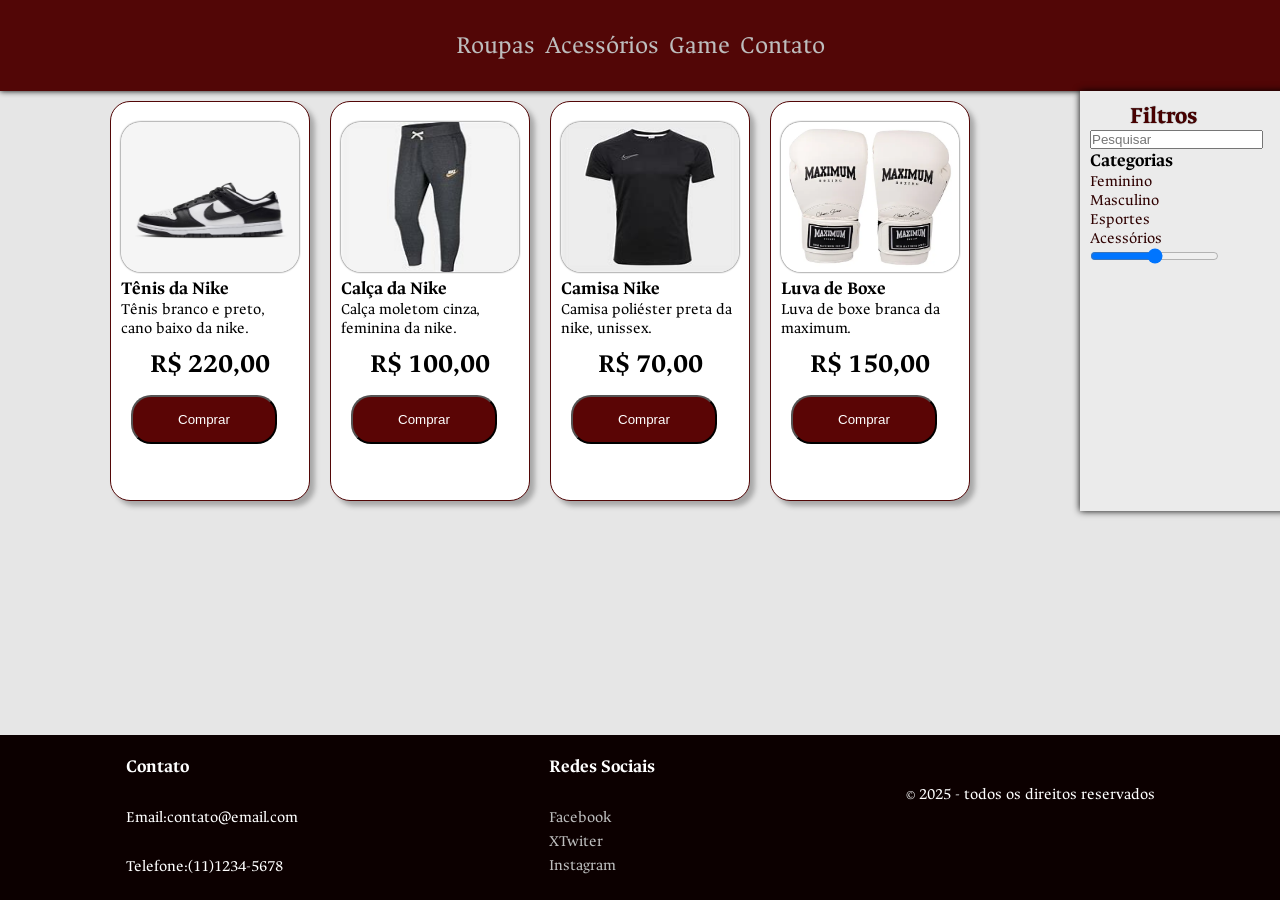
<file: index.html>
<!DOCTYPE html>
<!-- TRADUZ LÍNGUA PARA PT-BR -->
<html lang="pt-br">
<head>
	<!-- RECONHECE OS CARACTERES ESPECIAIS -->
    <meta charset="UTF-8">
	<!-- OLHA O TAMANHO DO NAVEGADOR -->
    <meta name="viewport" content="width=device-width, initial-scale=1.0">
    <!-- CHAMANDO O CSS EXTERNO -->
     <link rel="stylesheet" href="./src/css/estilo.css">
    <title>Projeto B</title>
</head>
<body>
    <div id="container">
		<header>
			<nav>
				<ul>
					<!-- LINKS -->
                    <li><a href="index.html">Roupas</a></li>
					<li><a href="#">Acessórios</a></li>
					<li><a href="game.html">Game</a></li>
					<li><a href="#">Contato</a></li>
				</ul>
			</nav>
		</header>

        <div id="conteudo">
				
			<main>
				<article class="produto">
					<img  src="./src/assets/tenis.avif" alt="tenis">
					<h3>Tênis da Nike</h3>
					 <p>Tênis branco e preto, cano baixo da nike.</p>
					  <p class="preco">R$ 220,00</p>
					  <button type="submit">Comprar</button>
				</article>	

                <article class="produto">
					<img  src="./src/assets/calca.jpg" alt="calca">
					<h3>Calça da Nike</h3>
					 <p>Calça moletom cinza, feminina da nike.</p>
					  <p class="preco">R$ 100,00</p>
					  <button type="submit">Comprar</button>
				</article>	

                <article class="produto">
					<img  src="./src/assets/camisa.jpg" alt="blusa">
					<h3>Camisa Nike</h3>
					 <p>Camisa poliéster preta da nike, unissex.</p>
					  <p class="preco">R$ 70,00</p>
					  <button type="submit">Comprar</button>
				</article>

                <article class="produto">
					<img  src="./src/assets/luva.webp" alt="luva">
					<h3>Luva de Boxe</h3>
					 <p>Luva de boxe branca da maximum.</p>
					  <p class="preco">R$ 150,00</p>
					  <button type="submit">Comprar</button>
				</article>	
			</main>
            <aside>
                <h2>Filtros</h2>
                <input type="text" placeholder="Pesquisar">
                <div class="filtro">
                    <h3>Categorias</h3>
                    <ul>
			            <li><a href="#">Feminino</a></li>
			            <li><a href="#">Masculino</a></li>
			            <li><a href="#">Esportes</a></li>
 			            <li><a href="#">Acessórios</a></li>     
                    </ul>
        </div>

		    <div class="filtro">
			    <input type="range" min="0" max="1000" value="500" >
		    </div>
            </aside>			
			</div>

	<footer>
	<div class="footer-content">
		<div class="contato">
			<h3>Contato</h3>
			<p>Email:contato@email.com</p>
			<p>Telefone:(11)1234-5678</p>
		</div>
		<div class="redes-sociais">
			<h3>Redes Sociais</h3>
			<ul>
				<!-- LINKS (NÃO FUNCIONAIS) -->
				<li><a href="">Facebook</a></li>
				<li><a href="">XTwiter</a></li>
				<li><a href="">Instagram</a></li>
			</ul>
		  </div>
		  <div class="direitos">
			<p>&copy; 2025 - todos os direitos reservados</p>
		</div>

		</div>
</footer>
</div>
</body>
</html>
</file>
<file: src/css/estilo.css>
@import url('https://fonts.googleapis.com/css2?family=Ancizar+Serif:ital,wght@0,300..900;1,300..900&family=Roboto:ital,wght@0,100..900;1,100..900&display=swap');
/*RESET BASICO*/
*{
    margin: 0;
    padding: 0;
    box-sizing: border-box;
}
body{
    background: #e6e6e6;
    font-family: "Ancizar Serif", serif;
}
/* DEIXANDO FLEXÍVEL */
#container{
    display: flex;
    flex-direction: column;
    min-height: 100vh;
}
header{
    background: #520606;
    color: #fff;
    padding: 20px;
    display: flex;
    justify-content: space-around;
    box-shadow: 0 0 6px #000;
}
header nav ul{
    list-style: none;
    padding: 0;
    margin: 10px;
    display: flex;
    gap: 10px;
}
header nav ul li a{
    color: #bdbdbd;
    text-decoration: none;
    font-size: 1.6rem;
}
header nav a:hover{
    color: #fddddd;
    border-radius: 20px;
    text-decoration: underline 2px #fddddd;
}
#conteudo{
    display: grid;
    grid-template-columns: 1fr 200px;
}
main{
    display: flex;
    /*PERMITE QUE OS ITEMS FLEXIVEIS QUEBREM DE LINHA SE NÃO HOUVER ESPAÇO NA MESMA LINHA */
    flex-wrap: wrap;
    justify-content: center;
}
.produto{
    width: 200px;
    height: 400px;
    margin: 10px;
    padding: 10px;
    border: 1px solid #520606;
    border-radius: 20px;
    background: #fff;
    box-shadow: 5px 5px 5px #a8a8a8;
    transition: 0.4s;
}
/* AUMENTA O TAMANHO AO PASSAR O MOUSE */
.produto:hover{
    transform: scale(1.02)
}
.produto img{
    width: 100%;
    height: 150px;
    margin-top: 10px;
    border-radius: 20px;
    box-shadow: 0 0 2px #000;
}
.preco{
    font-weight: 700;
    margin-top: 10px;
    text-align: center;
    font-size: 1.7rem;
}
button{
    background: #5a0505;
    margin-top: 15px;
    margin-left: 10px;
    padding: 15px 45px;
    border-radius: 20px;
    cursor: pointer;
    color: #fff;
}
button:hover{
    background-image: linear-gradient(#5a0505,black);
}
aside{
    width: 220px;
    padding: 10px;
    background: #ebebeb;
    box-shadow: 0 0 7px #000;
}
aside h2{
    color: #490000;
    margin-left: 40px;
    text-shadow: 0 0 1px #000;
}
aside ul{
    list-style: none;
}
aside ul li a{
    text-decoration: none;
    color: #2e0000;
}
aside ul li a:hover{
    text-decoration: underline 1px #2e0000;
}
footer{
    background: #0c0000;
    color:#fff;
    padding: 20px 0;
    margin-top: auto;
}
.footer-content{
    display: flex;
    justify-content: space-around;
    max-width: 100%;
    margin-top: 0 auto;
}
.footer-content h3{
    margin-bottom: 30px;
}
.footer-content ul{
    list-style: none;
}
.footer-content li{
    margin-bottom: 5px;
}
.footer-content a{
    text-decoration: none;
    cursor: pointer;
    color: #bdbdbd;
}
.footer-content a:hover{
    color: #fddddd;
    text-decoration: underline 1px #fddddd;
}
footer p{
    justify-content: end;
    margin-top: 30px;
}
/* RESPONSIVIDADE */
@media (max-width:768px){
    header nav ul{
        display: flex;
        flex-direction: column;
        gap:2rem;
        align-items: center;
    }
    header nav ul li{
        width: 300px;
        height: 50px;
        text-align: center;
        border-radius: 20px;
        font-size: 1.3rem;
        transition: 0.4s;
        background-image: linear-gradient(#490000,black);
    }
    header li:hover{
        transform: scale(1.04);
    }
    header nav ul li a{
        display: flex;
        justify-content: center;
        align-items: center; 
        margin-top: 10px;
    }
    #conteudo{
        grid-template-columns: 1fr;
    }
    aside{
        display: none;
    }
    .footer-content{
        display: flex;
        text-align: center;
        flex-direction: column;
        max-width: 100%;
    }
}
</file>
